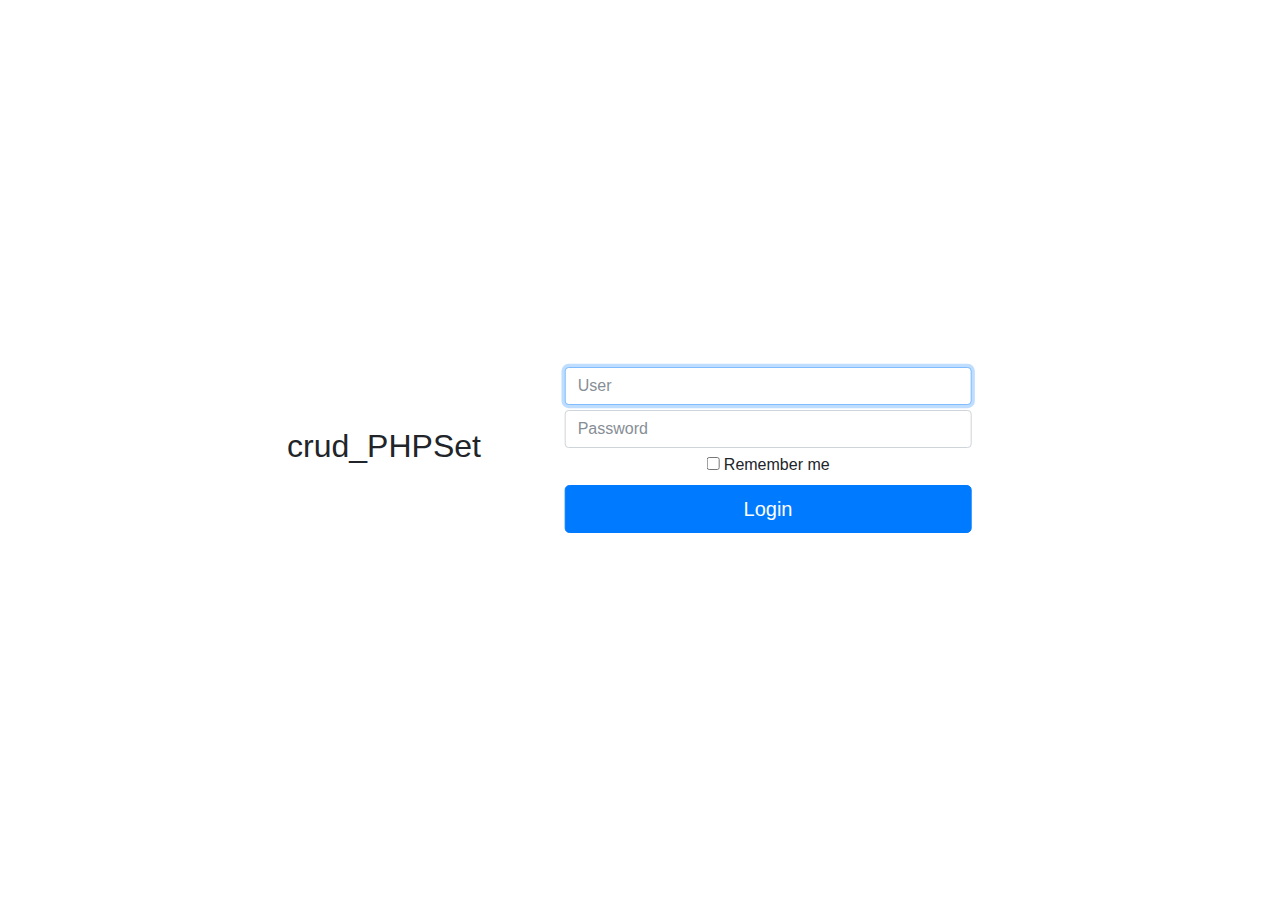
<file: index.html>
<!DOCTYPE html>
<html>
<head>
	<title>crud_PHPSet</title>
	<link rel="stylesheet" type="text/css" href="css/bootstrap.css">
	<link rel="stylesheet" type="text/css" href="css/style.css">
</head>
<body class="withBG">
	<div class="container">
		<div class="name-container">
			<h2 class="form-signin-heading">crud_PHPSet</h2>
		</div>
		
		<div class="login-container col-md-4">
			<form class="form-signin" method="POST" action="main_page.php">     
				<input type="text" class="form-control" name="username" placeholder="User" required="" autofocus="" />
				<input type="password" class="form-control" name="password" placeholder="Password" required=""/>      
      			<center><label class="checkbox">
					<input type="checkbox" value="remember-me" id="rememberMe" name="rememberMe"> Remember me
				</label></center>      
				<button class="btn btn-lg btn-primary btn-block" type="submit">Login</button>   
			</form>
    	</div>
    </div>
</body>
</html>
</file>
<file: css/style.css>
.form-control{	
	margin-bottom:5px;		
}

.login-container{
	border-radius:10px;
    padding:10px;
    position:absolute;
    top:50%;
    left:60%;
    margin-right: -50%;
    transform: translate(-50%, -50%);
}

.name-container{
	border-radius:10px;
    padding:10px;
    position:absolute;
    top:50%;
    left:30%;
    margin-right: -50%;
    transform: translate(-50%, -50%);
}

.register-form{
		margin-top:20px;
}

#item{
	background-color:white;
}

#imgMenu{
	width:50px;
	height:50px;
}

.welcome{
	text-align:center;
	font-style:italic;
}

#sidebar-wrapper {
	float: left;
}
/*
.show-clients-container {
	position:absolute;
	top: 10%;
	left:50%;
}
*/
.vcenter {
    display: inline-block;
    vertical-align: middle;
    float: none;
}

.sidenav {
    height: 100%;
    width: 0;
    position: fixed;
    z-index: 1;
    top: 0;
    left: 0;
    background-color: #111;
    overflow-x: hidden;
    transition: 0.5s;
    padding-top: 60px;
}

.sidenav a {
    padding: 8px 8px 8px 32px;
    text-decoration: none;
    font-size: 25px;
    color: #818181;
    display: block;
    transition: 0.3s;
}

.sidenav a:hover {
    color: #f1f1f1;
}

.sidenav .closebtn {
    position: absolute;
    top: 0;
    right: 25px;
    font-size: 36px;
    margin-left: 50px;
}

@media screen and (max-height: 450px) {
  .sidenav {padding-top: 15px;}
  .sidenav a {font-size: 18px;}
}
</file>
